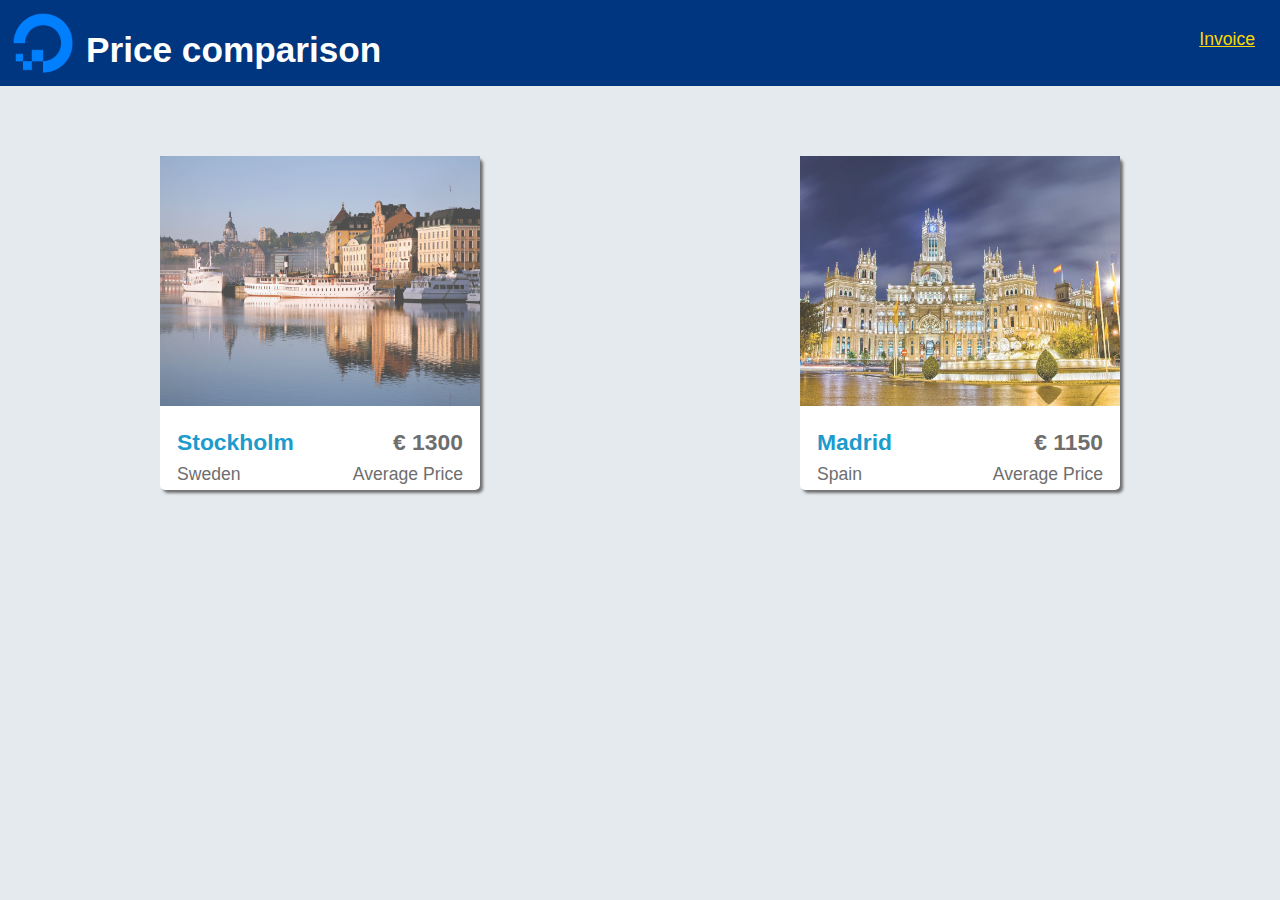
<file: index.html>
<!DOCTYPE html>
<html lang="en">

<head>
    <meta charset="utf-8">
    <meta http-equiv="X-UA-Compatible" content="IE=edge">
    <title>CodeReview2</title>
    <link rel="stylesheet" type="text/css" media="screen" href="css/style.css">
    <script src="js/script.js" type="text/javascript"></script>
</head>

<body>
    <!-- Navbar and Logo-->
    <header id="header">
        <div class="headline">
            <img src="images/logo.png" alt="Logo">
            <h1>Price comparison</h1>
        </div>
        <nav>
            <ul>
                <li><a href="invoice.html">Invoice</a></li>
            </ul>
        </nav>
    </header>
    <main>
        <div class="container">
            <div class="column">
                <figure>
                    <img src="images/trip_sweden.jpg" alt="Trip_Sweden" width="320px" height="250px">
                    <figcaption>
                        <table class="info">
                            <tr>
                                <th class="tuerkis">
                                    <!-- Stockholm-->
                                    <script>
                                    document.write(ProductOneName);
                                    </script>
                                </th>
                                <th>€
                                    <script>
                                    document.write(ProductOnePrice);
                                    </script>
                                </th>
                            </tr>
                            <tr>
                                <td>Sweden</td>
                                <td>Average Price</td>
                            </tr>
                        </table>
                    </figcaption>
                </figure>
            </div>
            <div class="column">
                <figure>
                    <img src="images/trip_madrid.jpg" alt="Trip_Madrid" width="320px" height="250px">
                    <figcaption>
                        <table class="info">
                            <tr>
                                <th class="tuerkis">
                                	<!-- Madrid-->
                                    <script>
                                    document.write(ProductTwoName);
                                    </script>
                                </th>
                                <th>€
                                    <script>
                                    document.write(ProductTwoPrice);
                                    </script>
                                </th>
                            </tr>
                            <tr>
                                <td>Spain</td>
                                <td>Average Price</td>
                            </tr>
                        </table>
                    </figcaption>
                </figure>
            </div>
        </div>
    </main>
</body>

</html>
</file>
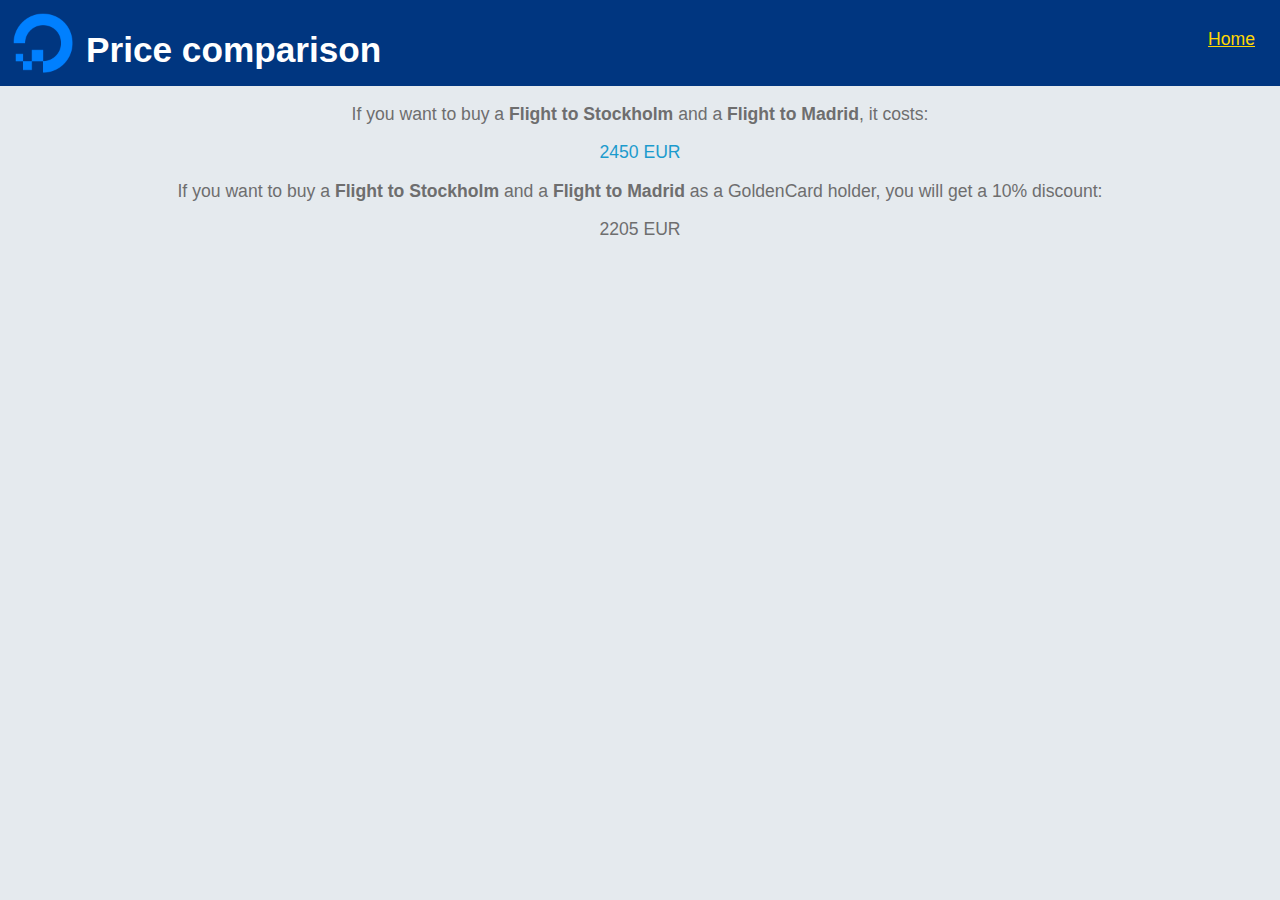
<file: invoice.html>
<!DOCTYPE html>
<html lang="en">

<head>
    <meta charset="utf-8">
    <meta http-equiv="X-UA-Compatible" content="IE=edge">
    <title>Invoice</title>
    <link rel="stylesheet" type="text/css" href="css/style.css">
    <script src="js/script.js" type="text/javascript"></script>
</head>

<body>
    <!-- Navbar and Logo-->
    <header id="header">
        <div class="headline">
            <img src="images/logo.png" alt="Logo">
            <h1>Price comparison</h1>
        </div>
        <nav>
            <ul>
                <li><a href="index.html">Home</a></li>
            </ul>
        </nav>
    </header>
    <main>
        <div style="text-align: center;" >
        <script>
        document.write("<p>If you want to buy a <b>Flight to " + ProductOneName + "</b> and a <b>Flight to " + ProductTwoName + "</b>, it costs:</p>\n<p class=\"tuerkis\">" + Sum + " EUR</p>");
        document.write("<p>If you want to buy a <b>Flight to " +ProductOneName+ "</b> and a <b>Flight to " +ProductTwoName+ "</b> as a GoldenCard holder, you will get a 10% discount:</p><p>"+ Golden +" EUR</p>")
        </script>      
        </div>
    </main>
</body>

</html>
</file>
<file: css/style.css>
body {
  margin: 0;
  padding: 0;
  background-color: #E5EAEE;
  font: 1.1em "PT Sans", sans-serif;
  color: #6E6E6E; }

/* for other browsers */
.headline, nav {
  flex: 2 auto; }

/* full- header */
#header {
  display: flex;
  flex-direction: row;
  background-color: #003680; }

.headline img {
  height: 60px;
  float: left;
  margin: 13px; }
.headline h1 {
  padding-top: 30px;
  color: white;
  margin: 0px; }

/* nav part */
nav {
  text-align: right; }
  nav ul {
    list-style: none; }
  nav a {
    color: gold;
    padding: 25px;
    line-height: 2.5; }

/* content */
.container {
  display: flex;
  flex-direction: row;
  justify-content: space-around;
  padding-top: 70px; }

.column {
  background-color: white;
  box-shadow: 3px 3px 3px #6E6E6E;
  -webkit-border-radius: 5px;
  -moz-border-radius: 5px;
  -ms-border-radius: 5px;
  border-radius: 5px; }

figure {
  -webkit-border-radius: 10px;
  -moz-border-radius: 10px;
  -ms-border-radius: 10px;
  border-radius: 10px;
  margin: 0; }
  figure img {
    -webkit-transition: opacity 1s ease;
    -moz-transition: opacity 1s ease;
    -o-transition: opacity 1s ease;
    transition: opacity 1s ease;
    opacity: 0.8; }

figure:hover img {
  opacity: 1; }

/* Table */
table.info {
  width: 100%;
  margin-top: 13px; }

table.info td,
table.info th {
  padding: 3px 15px; }

table.info th {
  text-align: left;
  font-size: 1.3em; }

.info th:last-child,
.info td:last-child {
  text-align: right; }

.tuerkis {
  color: #1C9BCD; }

/*# sourceMappingURL=style.css.map */
</file>
